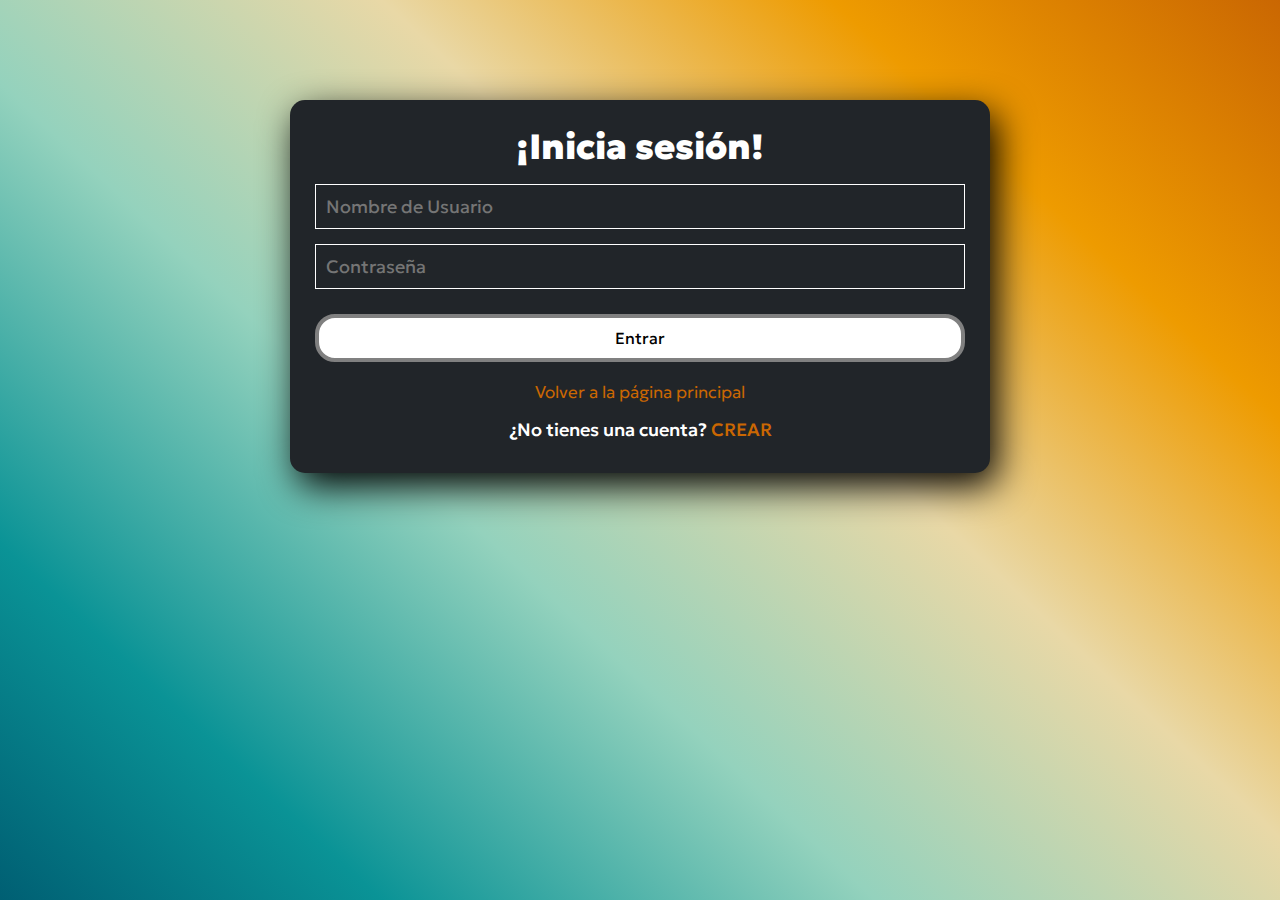
<file: login.html>
<html lang="en">

<head>
    <meta charset="UTF-8">
    <meta name="viewport" content="width=device-width, initial-scale=1.0">
    <!DOCTYPE html>
    <link rel="stylesheet" href="Style/login.css">
    <link rel="stylesheet" href="Style/media.css">
    <link rel="stylesheet" href="Style/animaciones.css">
    <title>Inicio de sesión</title>
</head>

<body>

    <section id="login">

        <div class="login-info">
            <h4>¡Inicia sesión!</h4>

            <input class="controls" type="text" name="usuario" id="usuario" placeholder="Nombre de Usuario">
            <input class="controls" type="password" name="correo" id="correo" placeholder="Contraseña">
            <input class="botons" type="submit" value="Entrar">

            <p><a href="index.html">Volver a la página principal</a></p>
            <p>¿No tienes una cuenta? <a href="register.html">CREAR</a></p>

        </div>

    </section>

</body>

</html>
</file>
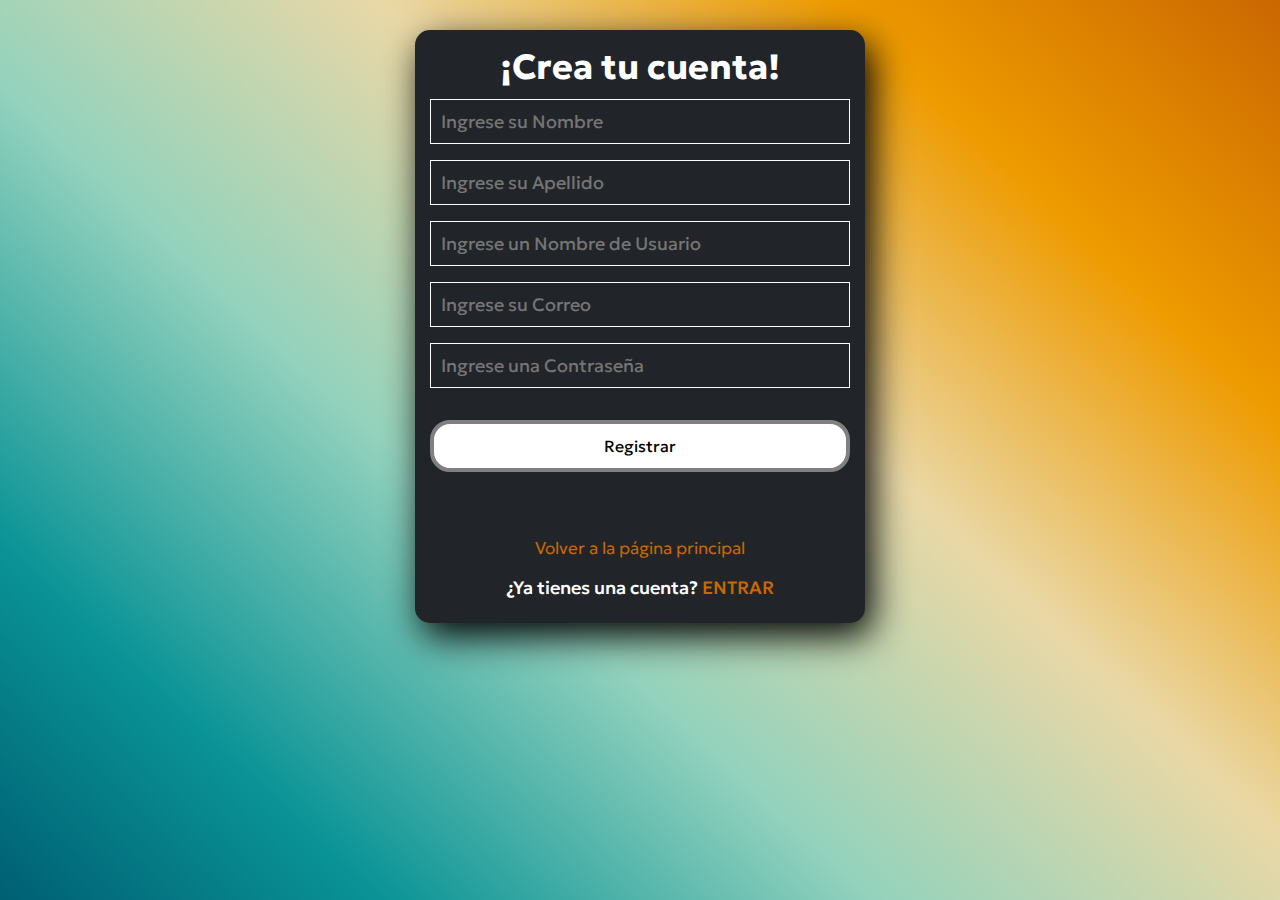
<file: register.html>
<html lang="en">
    <head>
        <meta charset="UTF-8">
        <meta name="viewport" content="width=device-width, initial-scale=1.0">
        <!DOCTYPE html>
        <link rel="stylesheet" href="Style/register.css">
        <link rel="stylesheet" href="Style/media.css">
        <link rel="stylesheet" href="Style/animaciones.css">
        <title>Página de Registro</title>
    </head>

    <body>

            <section id="register">
                <div class="register-info">
                    <h4>¡Crea tu cuenta!</h4>
    
                <input class="controls" type="text" name="nombres" id="nombres" placeholder="Ingrese su Nombre">
                <input class="controls" type="text" name="apellidos" id="apellidos" placeholder="Ingrese su Apellido">
                <input class="controls" type="text" name="usuario" id="usuario" placeholder="Ingrese un Nombre de Usuario">
                <input class="controls" type="email" name="correo" id="correo" placeholder="Ingrese su Correo">
                <input class="controls" type="password" name="password" id="password" placeholder="Ingrese una Contraseña">
    
                <input class="botons" type="submit" value="Registrar">
                <p class="error" id="error"></p>
    
                <p><a href="index.html">Volver a la página principal</a></p>
                <p>¿Ya tienes una cuenta? <a href="login.html">ENTRAR</a></p>
    
                    
                </div>
                
        </form>
        
<script src="JavaScript/register.js"></script>
    </body>
</html>
</file>
<file: Style/login.css>
@import url('https://fonts.googleapis.com/css2?family=Geologica:wght@100;200;300;400;500;600;700;800;900&display=swap');

* {
  margin: 0;
  padding: 0;
  box-sizing: border-box;
  font-family: "Geologica";
  text-decoration: none;
  list-style-type: none;
}

body {
  background-color: #005f73;
  background-image: linear-gradient(43deg, #005f73 0%, #0a9396 17%, #94d2bd 39%, #e9d8a6 60%, #ee9b00 80%, #ca6702 100%);
}

#login {
  display: flex;
  flex-direction: column;
  align-items: center;
  justify-content: center;
  padding: 100px;
}

.login-info {
  width: 700px;
  background: #212529;
  padding: 25px;
  border-radius: 15px;
  color: white;
  box-shadow: 7px 13px 37px #000;

}

.login-info h4 {
  font-size: 35px;
  font-weight: 900;
  margin-bottom: 15px;
  text-align: center;

}

.controls {
  width: 100%;
  background: #212529;
  padding: 10px;
  margin-bottom: 15px;
  border: 1px solid white;
  font-size: 18px;
  color: white;
}

.login-info p {
  height: 38px;
  text-align: center;
  font-size: 17px;
  line-height: 40px;
  font-weight: 300;
}

.login-info p:last-child{
  font-size: 18px;
  font-weight: 500;
}

.login-info .botons {
  width: 100%;
  background: white;
  border-radius: 20px;
  border: solid grey 4px;
  padding: 10px;
  color: black;
  margin: 10px 0;
  font-size: 16px;
  cursor: pointer;
}
</file>
<file: Style/media.css>
@media (max-width: 992px) {

    /* NAVBAR */

    .navbar {
        gap: 10px;
    }

    .cart-icon {
        height: 30px;
        margin-right: 0rem;
        margin-top: 4px;
    }

    .cart-bubble {
    top: 20px;
    right: 45px;
    }

    .navbar-list {
        position: absolute;
        top: 85px;
        left: 5%;
        right: 5%;
        width: 90%;
        flex-direction: column;
        border-radius: 0px 0px 15px 15px;
        align-items: flex-start;
        padding: 45px 30px;
        gap: 25px;
        z-index: 2;
        display: none;
        background: var(--gamboge);
    }

    .menu-label {
        display: flex;
        order: 2;
        cursor: pointer;
    }

    .menu-label img {
        height: 20px;
        width: 25px;
    }

    #menu-toggle:checked+.navbar-list {
        display: flex;
    }

    #menu-toggle {
        display: none;
    }


    /* PORTADA */

    #portada {
        background-size: 100% 600px;
        padding: 100px;
    }

    .portada-info h1 {
        padding-top: 180px;
        font-size: 25px;
        font-weight: 900;
    }

    .portada-info p {
        padding-left: 50px;
        padding-right: 50px;
        font-size: 18px;
        font-weight: 400;
    }

    /* ABOUT US */

    #nosotros {
        display: flex;
        justify-content: center;
        padding-top: 90px;
    }

    .nosotros-info {
        height: 250px;
        width: 550px;

    }

    .nosotros-info h2 {
        font-weight: 900;
        font-size: 25px;
    }

    .nosotros-info p {
        font-size: 18px;
        font-weight: 300;
        padding-top: 5px;
    }

    /* PRODUCTOS */

    .products-container {
        width: 100%;
    }

    .product {
        width: 50%;
    }

    .product img {
        display: flex;
        flex-direction: column;
        align-items: center;
        justify-content: center;
    }

    /* CONTACTOS */

    .contact-info {
        display: flex;
        flex-direction: column;
        align-items: center;
        justify-content: center;
        width: 100%;
    }

    /* REGISTER */

    #register {
        margin-top: 250px;
        padding-left: 80px;
        padding-right: 80px;
    }

    .register-info {
        width: 100%;
    }

    /* LOGIN */

    #login {
        padding: 100px;
        margin-top: 350px;
    }

}


@media (max-width: 768px) {

    /* PORTADA */

    #portada {

        background-size: 100% 500px;
        padding: 60px;

    }

    .portada-info h1 {
        padding-top: 180px;
        font-size: 25px;
        font-weight: 900;

    }

    .portada-info p {
        padding-left: 30px;
        padding-right: 30px;
        font-size: 18px;
        font-weight: 400;
    }

    /* REGISTER */

    #register {
        padding: 30px;
        margin-top: 150px;
    }

    .register-info {
        width: 100%;
    }

    /* LOGIN */

    #login {
        margin-top: 250px;
        padding: 80px;

    }

    .login-info {
        width: 100%;
    }

}


@media (max-width: 576px) {

    /* PORTADA */

    #portada {
        background-size: 190% 100%;
        padding: 35px;
    }

    .portada-info h1 {
        padding-top: 350px;
        font-size: 40px;
        font-weight: 900;
    }

    .portada-info p {
        padding-left: 0px;
        padding-right: 0px;
        font-size: 15px;
        font-weight: 500;
    }

    /* ABOUT US */

    .nosotros-info {
        height: 90%;
        width: 90%;
        padding: 15PX;

    }

    .nosotros-info h2 {
        font-weight: 900;
        font-size: 25px;
    }

    .nosotros-info p {
        font-size: 15px;
        font-weight: 200;
    }

    /* PRODUCTOS */

    #products h2 {
        font-size: 35px;
    }

    .product {
        width: 110%;
    }

    /* CONTACTOS */

    #contactos h2 {
        font-size: 35px;
    }

    .contact-info {
        padding: 0px;
    }


    /* REGISTER */

    #register {
        padding: 20px;
        margin-top: 80px;
    }

    .register-info {
        width: 100%;
    }

    .register-info p {
        font-size: 22px;
    }

    .register-info p:last-child {
        font-size: 17px;
    }


    /* LOGIN */

    #login {
        margin-top: 170px;
        padding: 15px;
    }

    .login-info {
        width: 100%;
    }

    .login-info h4 {
        font-size: 30px;
    }

    ::placeholder {
        font-size: 20PX;
    }

    .login-info p {
        font-size: 22px;
    }

    .login-info p:last-child {
        font-size: 17px;
    }

}
</file>
<file: Style/animaciones.css>
/* COLORES */

:root {
    --rich-black: #001219ff;
    --midnight-green: #005f73ff;
    --dark-cyan: #0a9396ff;
    --tiffany-blue: #94d2bdff;
    --vanilla: #e9d8a6ff;
    --gamboge: #ee9b00ff;
    --alloy-orange: #ca6702ff;
    --rust: #bb3e03ff;
    --rufous: #ae2012ff;
    --auburn: #9b2226ff;
}

/* HTML */

html {
    scroll-behavior: smooth;
}

/* BOTON DE CATEGORÍA (SECCIÓN PRODUCTOS) */

.categorias button {
    transition: 0.5s;
}

.categorias button:hover {
    background-color: var(--gamboge);
    transition: 0.4s;
    cursor: pointer;
}

/* BOTON DE TALLES (SECCIÓN PRODUCTOS) */

.botones-talles button {
    transition: 0.5s;
}

.botones-talles button:hover {
    background-color: var(--gamboge);
    transition: 0.4s;
    cursor: pointer;
}

/* BOTON DE AGREGAR AL CARRITO (SECCIÓN PRODUCTOS) */

.agregar-al-carrito button{
    transition: 0.5s;
}

.agregar-al-carrito button:hover {
    background-color: var(--dark-cyan);
    transition: 0.4s;
    cursor: pointer;
}

/* NAVBAR  */

.navbar-list a {
    font-size: 20px;
    display: block;
    transition: 0.7s;
}

.navbar-list a:hover {
    color: var(--rich-black);
    font-weight: 900;
    font-size: 22px;
    transition: 0.5s;

}

/* BLUR DEL MENÚ */

.overlay {
    position: absolute;
    top: 85px;
    left: 0;
    height: 100vh;
    width: 100%;
    z-index: 1;
    box-shadow: 0 8px 32px 0 rgba(31, 38, 135, 0);
    backdrop-filter: blur(5px);
    -webkit-backdrop-filter: blur(5px);
    display: none;
}

#menu-toggle:checked~.overlay {
    display: block;
}

/* LINKS DEL LOGIN */

.login-info a {
    color: #ca6702;
    transition: 0.5s;
}

.login-info a:hover {
    color: #005f73;
    font-size: 18px;
    transition: 0.5s;
}

/* LINKS DEL REGISTER */

.register-info a {
    color: #ca6702;
    text-decoration: none;
    transition: 0.5s;
}

.register-info a:hover {
    color: #005f73;
    font-size: 18px;
    transition: 0.5s;
}
</file>
<file: Style/register.css>
@import url('https://fonts.googleapis.com/css2?family=Geologica:wght@100;200;300;400;500;600;700;800;900&display=swap');

* {
  margin: 0;
  padding: 0;
  box-sizing: border-box;
  font-family: "Geologica";
  text-decoration: none;
  list-style-type: none;
}

body {
  background-color: #005f73;
  background-image: linear-gradient(43deg, #005f73 0%, #0a9396 17%, #94d2bd 39%, #e9d8a6 60%, #ee9b00 80%, #ca6702 100%);
  background-repeat: no-repeat;
  background-position: center center;
}

#register {
  display: flex;
  flex-direction: column;
  align-items: center;
  justify-content: center;
  padding-top: 30px;
}

.register-info {
  width: 450px;
  background: #212529;
  padding: 15px;
  border-radius: 15px;
  color: white;
  box-shadow: 7px 13px 37px #000;
}

.register-info h4 {
  font-size: 35px;
  margin-bottom: 10px;
  text-align: center;

}

.controls {
  width: 100%;
  background: #212529;
  padding: 10px;
  margin-bottom: 16px;
  border: 1px solid white;
  font-size: 18px;
  color: white;
}

.register-info p {
  height: 40px;
  text-align: center;
  font-size: 17px;
  line-height: 40px;
  font-weight: 300;
}

.register-info p:last-child {
  font-size: 18px;
  font-weight: 500;
}

.register-info .botons {
  width: 100%;
  background: white;
  border-radius: 20px;
  border: solid grey 4px;
  padding: 12px;
  color: black;
  margin: 16px 0;
  font-size: 16px;
  cursor: pointer;
}

.error {
  width: 200px;
  text-align: center;
  margin: auto;
  color: red;
  padding-top: 20px;
}
</file>
